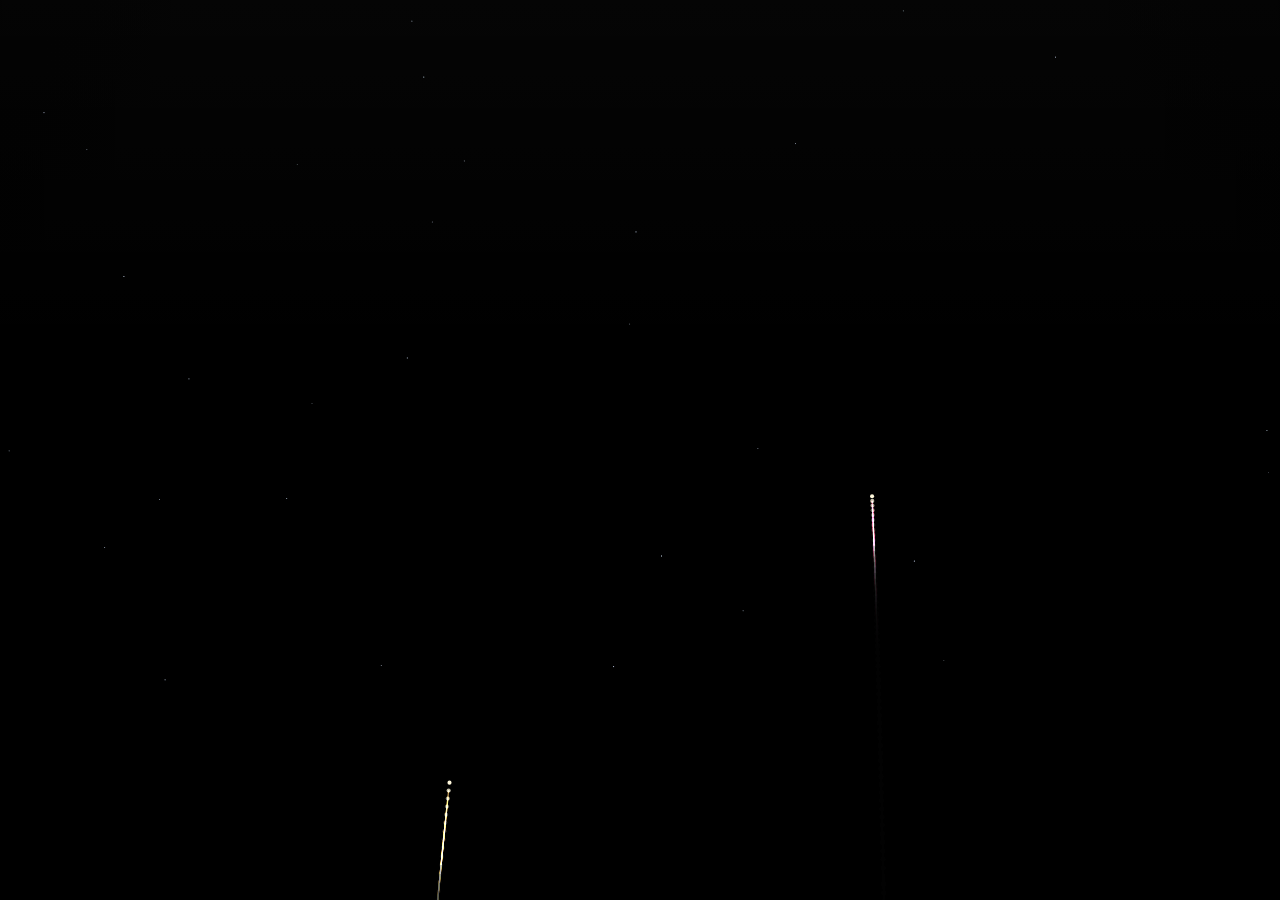
<file: funny6/index.html>
<!doctype html>
<html lang="vi">
  <head>
    <meta charset="UTF-8" />
    <meta name="viewport" content="width=device-width, initial-scale=1.0" />
    <title>Fireworks</title>
    <link rel="stylesheet" href="styles.css" />
  </head>
  <body>
    <canvas id="fireworks" aria-label="Fireworks animation"></canvas>
    <script src="script.js"></script>
  </body>
</html>
</file>
<file: funny6/styles.css>
:root {
  color-scheme: dark;
}

* {
  box-sizing: border-box;
}

html,
body {
  width: 100%;
  min-width: 320px;
  min-height: 100%;
}

body {
  margin: 0;
  overflow: hidden;
  background: #000;
}

body::before {
  content: "";
  position: fixed;
  inset: 0;
  pointer-events: none;
  background:
    linear-gradient(90deg, rgba(0, 0, 0, 0.3), transparent 20%, transparent 80%, rgba(0, 0, 0, 0.3)),
    linear-gradient(180deg, rgba(255, 255, 255, 0.018), transparent 40%);
}

#fireworks {
  display: block;
  width: 100vw;
  height: 100vh;
  cursor: crosshair;
  touch-action: manipulation;
}
</file>
